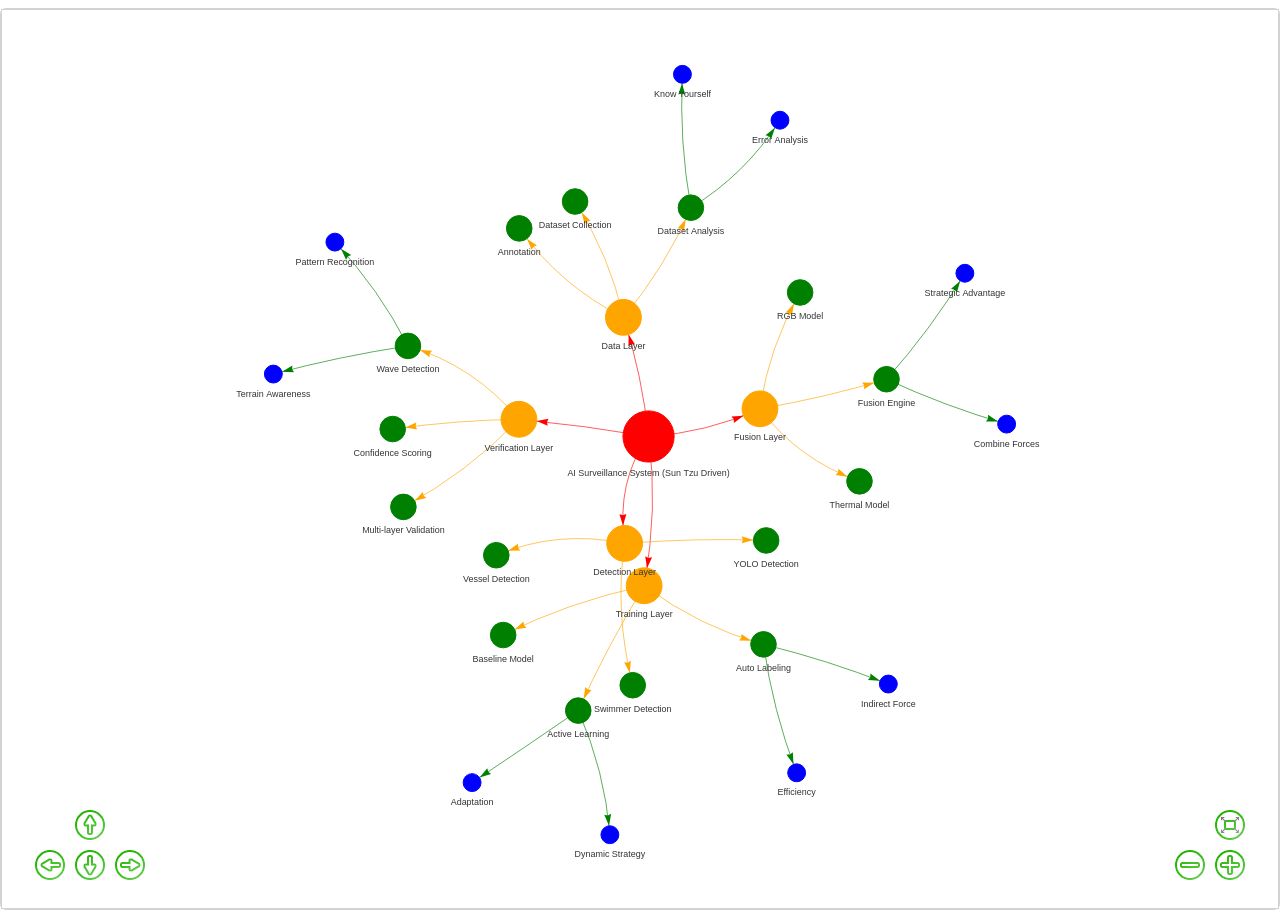
<file: networkgraphs/aow_ai_system_graph.html>
<html>
    <head>
        <meta charset="utf-8">
        
            <script src="lib/bindings/utils.js"></script>
            <link rel="stylesheet" href="lib/vis-9.1.2/vis-network.css">
            <script src="lib/vis-9.1.2/vis-network.min.js"></script>
            
        
<center>
<h1></h1>
</center>

<!-- <link rel="stylesheet" href="../node_modules/vis/dist/vis.min.css" type="text/css" />
<script type="text/javascript" src="../node_modules/vis/dist/vis.js"> </script>-->
        <link
          href="https://cdn.jsdelivr.net/npm/bootstrap@5.0.0-beta3/dist/css/bootstrap.min.css"
          rel="stylesheet"
          integrity="sha384-eOJMYsd53ii+scO/bJGFsiCZc+5NDVN2yr8+0RDqr0Ql0h+rP48ckxlpbzKgwra6"
          crossorigin="anonymous"
        />
        <script
          src="https://cdn.jsdelivr.net/npm/bootstrap@5.0.0-beta3/dist/js/bootstrap.bundle.min.js"
          integrity="sha384-JEW9xMcG8R+pH31jmWH6WWP0WintQrMb4s7ZOdauHnUtxwoG2vI5DkLtS3qm9Ekf"
          crossorigin="anonymous"
        ></script>


        <center>
          <h1></h1>
        </center>
        <style type="text/css">

             #mynetwork {
                 width: 100%;
                 height: 900px;
                 background-color: #ffffff;
                 border: 1px solid lightgray;
                 position: relative;
                 float: left;
             }

             

             

             
        </style>
    </head>


    <body>
        <div class="card" style="width: 100%">
            
            
            <div id="mynetwork" class="card-body"></div>
        </div>

        
        

        <script type="text/javascript">

              // initialize global variables.
              var edges;
              var nodes;
              var allNodes;
              var allEdges;
              var nodeColors;
              var originalNodes;
              var network;
              var container;
              var options, data;
              var filter = {
                  item : '',
                  property : '',
                  value : []
              };

              

              

              // This method is responsible for drawing the graph, returns the drawn network
              function drawGraph() {
                  var container = document.getElementById('mynetwork');

                  

                  // parsing and collecting nodes and edges from the python
                  nodes = new vis.DataSet([{"color": "red", "id": "AI Surveillance System (Sun Tzu Driven)", "label": "AI Surveillance System (Sun Tzu Driven)", "shape": "dot", "size": 40, "title": "Strategy-driven AI architecture"}, {"color": "orange", "id": "Data Layer", "label": "Data Layer", "shape": "dot", "size": 28, "title": "Data Layer"}, {"color": "green", "id": "Dataset Collection", "label": "Dataset Collection", "shape": "dot", "size": 20, "title": "Raw maritime footage"}, {"color": "green", "id": "Annotation", "label": "Annotation", "shape": "dot", "size": 20, "title": "Bounding boxes + segmentation"}, {"color": "green", "id": "Dataset Analysis", "label": "Dataset Analysis", "shape": "dot", "size": 20, "title": "Class balance, noise detection"}, {"color": "orange", "id": "Training Layer", "label": "Training Layer", "shape": "dot", "size": 28, "title": "Training Layer"}, {"color": "green", "id": "Baseline Model", "label": "Baseline Model", "shape": "dot", "size": 20, "title": "Train on small dataset"}, {"color": "green", "id": "Auto Labeling", "label": "Auto Labeling", "shape": "dot", "size": 20, "title": "Scale dataset using model"}, {"color": "green", "id": "Active Learning", "label": "Active Learning", "shape": "dot", "size": 20, "title": "Iterative improvement"}, {"color": "orange", "id": "Detection Layer", "label": "Detection Layer", "shape": "dot", "size": 28, "title": "Detection Layer"}, {"color": "green", "id": "YOLO Detection", "label": "YOLO Detection", "shape": "dot", "size": 20, "title": "Primary object detection"}, {"color": "green", "id": "Swimmer Detection", "label": "Swimmer Detection", "shape": "dot", "size": 20, "title": "Human detection in water"}, {"color": "green", "id": "Vessel Detection", "label": "Vessel Detection", "shape": "dot", "size": 20, "title": "Multi-class vessel detection"}, {"color": "orange", "id": "Verification Layer", "label": "Verification Layer", "shape": "dot", "size": 28, "title": "Verification Layer"}, {"color": "green", "id": "Wave Detection", "label": "Wave Detection", "shape": "dot", "size": 20, "title": "Detect wake/ripple"}, {"color": "green", "id": "Multi-layer Validation", "label": "Multi-layer Validation", "shape": "dot", "size": 20, "title": "Cross-check predictions"}, {"color": "green", "id": "Confidence Scoring", "label": "Confidence Scoring", "shape": "dot", "size": 20, "title": "Filter weak detections"}, {"color": "orange", "id": "Fusion Layer", "label": "Fusion Layer", "shape": "dot", "size": 28, "title": "Fusion Layer"}, {"color": "green", "id": "RGB Model", "label": "RGB Model", "shape": "dot", "size": 20, "title": "Daytime detection"}, {"color": "green", "id": "Thermal Model", "label": "Thermal Model", "shape": "dot", "size": 20, "title": "Night detection"}, {"color": "green", "id": "Fusion Engine", "label": "Fusion Engine", "shape": "dot", "size": 20, "title": "Combine outputs"}, {"color": "blue", "id": "Know Yourself", "label": "Know Yourself", "shape": "dot", "size": 14, "title": "Understand your data"}, {"color": "blue", "id": "Error Analysis", "label": "Error Analysis", "shape": "dot", "size": 14, "title": "Identify weaknesses"}, {"color": "blue", "id": "Indirect Force", "label": "Indirect Force", "shape": "dot", "size": 14, "title": "Scale without manual effort"}, {"color": "blue", "id": "Efficiency", "label": "Efficiency", "shape": "dot", "size": 14, "title": "Save time/resources"}, {"color": "blue", "id": "Combine Forces", "label": "Combine Forces", "shape": "dot", "size": 14, "title": "Multiple signals"}, {"color": "blue", "id": "Strategic Advantage", "label": "Strategic Advantage", "shape": "dot", "size": 14, "title": "Higher accuracy"}, {"color": "blue", "id": "Terrain Awareness", "label": "Terrain Awareness", "shape": "dot", "size": 14, "title": "Understand environment"}, {"color": "blue", "id": "Pattern Recognition", "label": "Pattern Recognition", "shape": "dot", "size": 14, "title": "Water behaviour"}, {"color": "blue", "id": "Adaptation", "label": "Adaptation", "shape": "dot", "size": 14, "title": "Continuous improvement"}, {"color": "blue", "id": "Dynamic Strategy", "label": "Dynamic Strategy", "shape": "dot", "size": 14, "title": "React to new data"}]);
                  edges = new vis.DataSet([{"arrows": "to", "from": "AI Surveillance System (Sun Tzu Driven)", "to": "Data Layer"}, {"arrows": "to", "from": "AI Surveillance System (Sun Tzu Driven)", "to": "Training Layer"}, {"arrows": "to", "from": "AI Surveillance System (Sun Tzu Driven)", "to": "Detection Layer"}, {"arrows": "to", "from": "AI Surveillance System (Sun Tzu Driven)", "to": "Verification Layer"}, {"arrows": "to", "from": "AI Surveillance System (Sun Tzu Driven)", "to": "Fusion Layer"}, {"arrows": "to", "from": "Data Layer", "to": "Dataset Collection"}, {"arrows": "to", "from": "Data Layer", "to": "Annotation"}, {"arrows": "to", "from": "Data Layer", "to": "Dataset Analysis"}, {"arrows": "to", "from": "Dataset Analysis", "to": "Know Yourself"}, {"arrows": "to", "from": "Dataset Analysis", "to": "Error Analysis"}, {"arrows": "to", "from": "Training Layer", "to": "Baseline Model"}, {"arrows": "to", "from": "Training Layer", "to": "Auto Labeling"}, {"arrows": "to", "from": "Training Layer", "to": "Active Learning"}, {"arrows": "to", "from": "Auto Labeling", "to": "Indirect Force"}, {"arrows": "to", "from": "Auto Labeling", "to": "Efficiency"}, {"arrows": "to", "from": "Active Learning", "to": "Adaptation"}, {"arrows": "to", "from": "Active Learning", "to": "Dynamic Strategy"}, {"arrows": "to", "from": "Detection Layer", "to": "YOLO Detection"}, {"arrows": "to", "from": "Detection Layer", "to": "Swimmer Detection"}, {"arrows": "to", "from": "Detection Layer", "to": "Vessel Detection"}, {"arrows": "to", "from": "Verification Layer", "to": "Wave Detection"}, {"arrows": "to", "from": "Verification Layer", "to": "Multi-layer Validation"}, {"arrows": "to", "from": "Verification Layer", "to": "Confidence Scoring"}, {"arrows": "to", "from": "Wave Detection", "to": "Terrain Awareness"}, {"arrows": "to", "from": "Wave Detection", "to": "Pattern Recognition"}, {"arrows": "to", "from": "Fusion Layer", "to": "RGB Model"}, {"arrows": "to", "from": "Fusion Layer", "to": "Thermal Model"}, {"arrows": "to", "from": "Fusion Layer", "to": "Fusion Engine"}, {"arrows": "to", "from": "Fusion Engine", "to": "Combine Forces"}, {"arrows": "to", "from": "Fusion Engine", "to": "Strategic Advantage"}]);

                  nodeColors = {};
                  allNodes = nodes.get({ returnType: "Object" });
                  for (nodeId in allNodes) {
                    nodeColors[nodeId] = allNodes[nodeId].color;
                  }
                  allEdges = edges.get({ returnType: "Object" });
                  // adding nodes and edges to the graph
                  data = {nodes: nodes, edges: edges};

                  var options = {"interaction": {"hover": true, "navigationButtons": true, "keyboard": true, "zoomView": true}, "physics": {"barnesHut": {"gravitationalConstant": -3000, "springLength": 200, "damping": 0.95}}};

                  


                  

                  network = new vis.Network(container, data, options);

                  

                  

                  


                  

                  return network;

              }
              drawGraph();
        </script>
    </body>
</html>
</file>
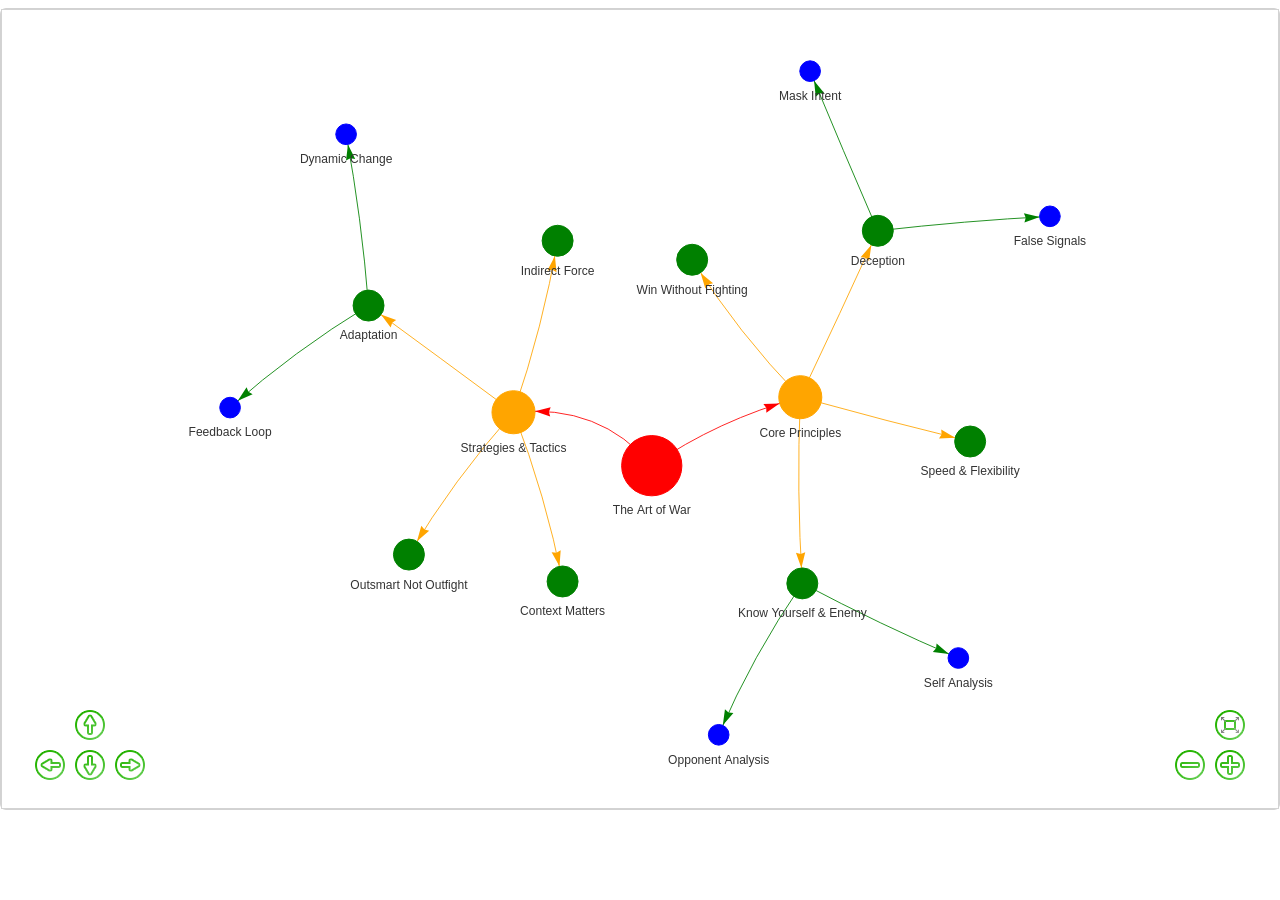
<file: networkgraphs/aow_simple_graph.html>
<html>
    <head>
        <meta charset="utf-8">
        
            <script src="lib/bindings/utils.js"></script>
            <link rel="stylesheet" href="lib/vis-9.1.2/vis-network.css">
            <script src="lib/vis-9.1.2/vis-network.min.js"></script>
            
        
<center>
<h1></h1>
</center>

<!-- <link rel="stylesheet" href="../node_modules/vis/dist/vis.min.css" type="text/css" />
<script type="text/javascript" src="../node_modules/vis/dist/vis.js"> </script>-->
        <link
          href="https://cdn.jsdelivr.net/npm/bootstrap@5.0.0-beta3/dist/css/bootstrap.min.css"
          rel="stylesheet"
          integrity="sha384-eOJMYsd53ii+scO/bJGFsiCZc+5NDVN2yr8+0RDqr0Ql0h+rP48ckxlpbzKgwra6"
          crossorigin="anonymous"
        />
        <script
          src="https://cdn.jsdelivr.net/npm/bootstrap@5.0.0-beta3/dist/js/bootstrap.bundle.min.js"
          integrity="sha384-JEW9xMcG8R+pH31jmWH6WWP0WintQrMb4s7ZOdauHnUtxwoG2vI5DkLtS3qm9Ekf"
          crossorigin="anonymous"
        ></script>


        <center>
          <h1></h1>
        </center>
        <style type="text/css">

             #mynetwork {
                 width: 100%;
                 height: 800px;
                 background-color: #ffffff;
                 border: 1px solid lightgray;
                 position: relative;
                 float: left;
             }

             

             

             
        </style>
    </head>


    <body>
        <div class="card" style="width: 100%">
            
            
            <div id="mynetwork" class="card-body"></div>
        </div>

        
        

        <script type="text/javascript">

              // initialize global variables.
              var edges;
              var nodes;
              var allNodes;
              var allEdges;
              var nodeColors;
              var originalNodes;
              var network;
              var container;
              var options, data;
              var filter = {
                  item : '',
                  property : '',
                  value : []
              };

              

              

              // This method is responsible for drawing the graph, returns the drawn network
              function drawGraph() {
                  var container = document.getElementById('mynetwork');

                  

                  // parsing and collecting nodes and edges from the python
                  nodes = new vis.DataSet([{"color": "red", "id": "The Art of War", "label": "The Art of War", "shape": "dot", "size": 35, "title": "Ancient strategy system by Sun Tzu"}, {"color": "orange", "id": "Core Principles", "label": "Core Principles", "shape": "dot", "size": 25, "title": "Core Principles"}, {"color": "green", "id": "Know Yourself \u0026 Enemy", "label": "Know Yourself \u0026 Enemy", "shape": "dot", "size": 18, "title": "Understand strengths, weaknesses, data"}, {"color": "green", "id": "Deception", "label": "Deception", "shape": "dot", "size": 18, "title": "Mislead, hide intent, indirect methods"}, {"color": "green", "id": "Win Without Fighting", "label": "Win Without Fighting", "shape": "dot", "size": 18, "title": "Avoid unnecessary conflict"}, {"color": "green", "id": "Speed \u0026 Flexibility", "label": "Speed \u0026 Flexibility", "shape": "dot", "size": 18, "title": "Adapt quickly to change"}, {"color": "orange", "id": "Strategies \u0026 Tactics", "label": "Strategies \u0026 Tactics", "shape": "dot", "size": 25, "title": "Strategies \u0026 Tactics"}, {"color": "green", "id": "Outsmart Not Outfight", "label": "Outsmart Not Outfight", "shape": "dot", "size": 18, "title": "Efficiency over brute force"}, {"color": "green", "id": "Adaptation", "label": "Adaptation", "shape": "dot", "size": 18, "title": "Dynamic strategy"}, {"color": "green", "id": "Indirect Force", "label": "Indirect Force", "shape": "dot", "size": 18, "title": "Use secondary methods"}, {"color": "green", "id": "Context Matters", "label": "Context Matters", "shape": "dot", "size": 18, "title": "No fixed rules"}, {"color": "blue", "id": "Mask Intent", "label": "Mask Intent", "shape": "dot", "size": 12, "title": "Hide true objective"}, {"color": "blue", "id": "False Signals", "label": "False Signals", "shape": "dot", "size": 12, "title": "Create misleading patterns"}, {"color": "blue", "id": "Self Analysis", "label": "Self Analysis", "shape": "dot", "size": 12, "title": "Evaluate internal capability"}, {"color": "blue", "id": "Opponent Analysis", "label": "Opponent Analysis", "shape": "dot", "size": 12, "title": "Understand external threats"}, {"color": "blue", "id": "Dynamic Change", "label": "Dynamic Change", "shape": "dot", "size": 12, "title": "Adjust in real time"}, {"color": "blue", "id": "Feedback Loop", "label": "Feedback Loop", "shape": "dot", "size": 12, "title": "Learn and improve"}]);
                  edges = new vis.DataSet([{"arrows": "to", "from": "The Art of War", "to": "Core Principles"}, {"arrows": "to", "from": "The Art of War", "to": "Strategies \u0026 Tactics"}, {"arrows": "to", "from": "Core Principles", "to": "Know Yourself \u0026 Enemy"}, {"arrows": "to", "from": "Core Principles", "to": "Deception"}, {"arrows": "to", "from": "Core Principles", "to": "Win Without Fighting"}, {"arrows": "to", "from": "Core Principles", "to": "Speed \u0026 Flexibility"}, {"arrows": "to", "from": "Know Yourself \u0026 Enemy", "to": "Self Analysis"}, {"arrows": "to", "from": "Know Yourself \u0026 Enemy", "to": "Opponent Analysis"}, {"arrows": "to", "from": "Deception", "to": "Mask Intent"}, {"arrows": "to", "from": "Deception", "to": "False Signals"}, {"arrows": "to", "from": "Strategies \u0026 Tactics", "to": "Outsmart Not Outfight"}, {"arrows": "to", "from": "Strategies \u0026 Tactics", "to": "Adaptation"}, {"arrows": "to", "from": "Strategies \u0026 Tactics", "to": "Indirect Force"}, {"arrows": "to", "from": "Strategies \u0026 Tactics", "to": "Context Matters"}, {"arrows": "to", "from": "Adaptation", "to": "Dynamic Change"}, {"arrows": "to", "from": "Adaptation", "to": "Feedback Loop"}]);

                  nodeColors = {};
                  allNodes = nodes.get({ returnType: "Object" });
                  for (nodeId in allNodes) {
                    nodeColors[nodeId] = allNodes[nodeId].color;
                  }
                  allEdges = edges.get({ returnType: "Object" });
                  // adding nodes and edges to the graph
                  data = {nodes: nodes, edges: edges};

                  var options = {"physics": {"barnesHut": {"gravitationalConstant": -2500, "springLength": 180}}, "interaction": {"hover": true, "navigationButtons": true, "keyboard": true}};

                  


                  

                  network = new vis.Network(container, data, options);

                  

                  

                  


                  

                  return network;

              }
              drawGraph();
        </script>
    </body>
</html>
</file>
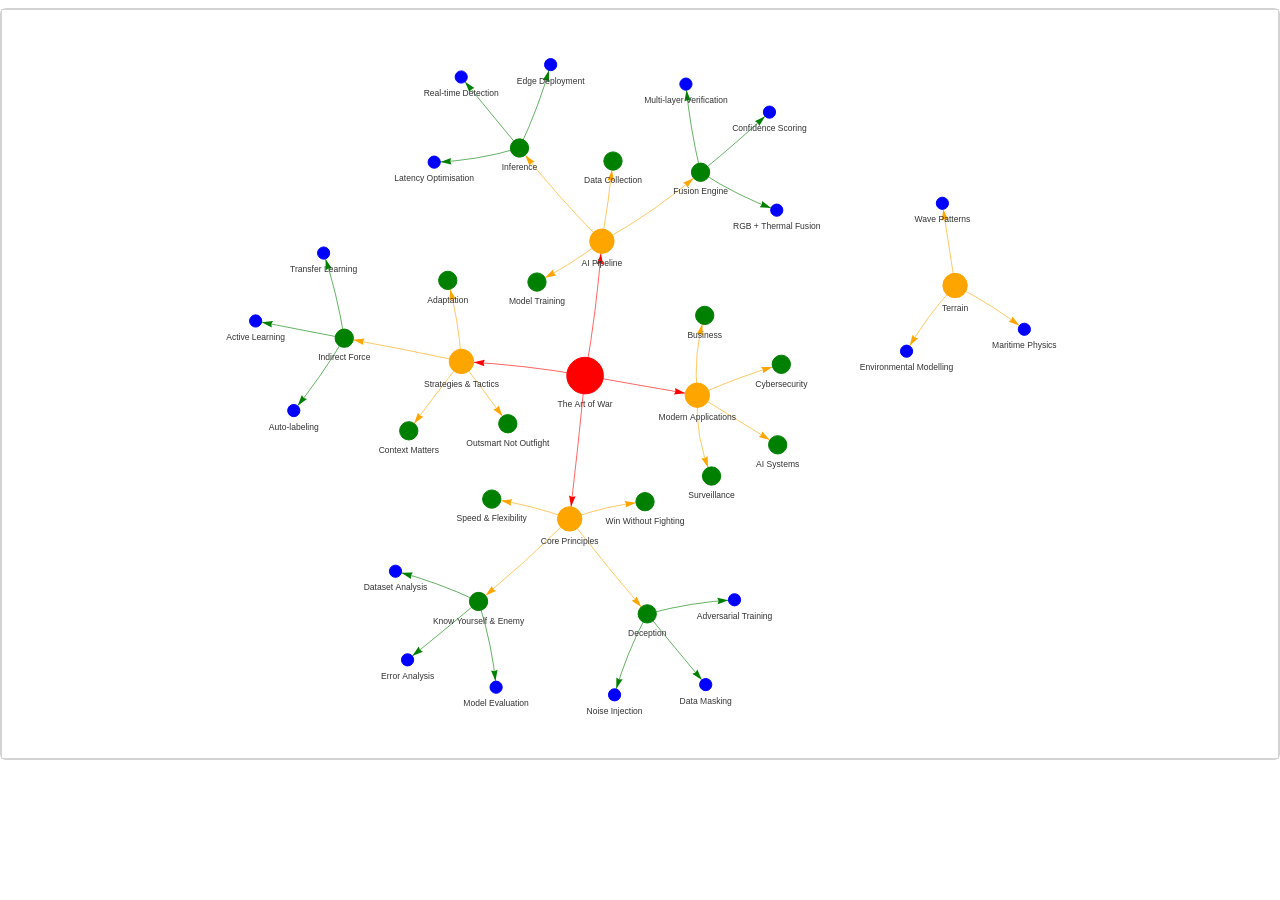
<file: networkgraphs/art_of_war_network.html>
<html>
    <head>
        <meta charset="utf-8">
        
            <script src="lib/bindings/utils.js"></script>
            <link rel="stylesheet" href="lib/vis-9.1.2/vis-network.css">
            <script src="lib/vis-9.1.2/vis-network.min.js"></script>
            
        
<center>
<h1></h1>
</center>

<!-- <link rel="stylesheet" href="../node_modules/vis/dist/vis.min.css" type="text/css" />
<script type="text/javascript" src="../node_modules/vis/dist/vis.js"> </script>-->
        <link
          href="https://cdn.jsdelivr.net/npm/bootstrap@5.0.0-beta3/dist/css/bootstrap.min.css"
          rel="stylesheet"
          integrity="sha384-eOJMYsd53ii+scO/bJGFsiCZc+5NDVN2yr8+0RDqr0Ql0h+rP48ckxlpbzKgwra6"
          crossorigin="anonymous"
        />
        <script
          src="https://cdn.jsdelivr.net/npm/bootstrap@5.0.0-beta3/dist/js/bootstrap.bundle.min.js"
          integrity="sha384-JEW9xMcG8R+pH31jmWH6WWP0WintQrMb4s7ZOdauHnUtxwoG2vI5DkLtS3qm9Ekf"
          crossorigin="anonymous"
        ></script>


        <center>
          <h1></h1>
        </center>
        <style type="text/css">

             #mynetwork {
                 width: 100%;
                 height: 750px;
                 background-color: #ffffff;
                 border: 1px solid lightgray;
                 position: relative;
                 float: left;
             }

             

             

             
        </style>
    </head>


    <body>
        <div class="card" style="width: 100%">
            
            
            <div id="mynetwork" class="card-body"></div>
        </div>

        
        

        <script type="text/javascript">

              // initialize global variables.
              var edges;
              var nodes;
              var allNodes;
              var allEdges;
              var nodeColors;
              var originalNodes;
              var network;
              var container;
              var options, data;
              var filter = {
                  item : '',
                  property : '',
                  value : []
              };

              

              

              // This method is responsible for drawing the graph, returns the drawn network
              function drawGraph() {
                  var container = document.getElementById('mynetwork');

                  

                  // parsing and collecting nodes and edges from the python
                  nodes = new vis.DataSet([{"color": "red", "id": "The Art of War", "label": "The Art of War", "shape": "dot", "size": 30}, {"color": "orange", "id": "Core Principles", "label": "Core Principles", "shape": "dot", "size": 20}, {"color": "green", "id": "Know Yourself \u0026 Enemy", "label": "Know Yourself \u0026 Enemy", "shape": "dot", "size": 15}, {"color": "green", "id": "Deception", "label": "Deception", "shape": "dot", "size": 15}, {"color": "green", "id": "Win Without Fighting", "label": "Win Without Fighting", "shape": "dot", "size": 15}, {"color": "green", "id": "Speed \u0026 Flexibility", "label": "Speed \u0026 Flexibility", "shape": "dot", "size": 15}, {"color": "orange", "id": "Strategies \u0026 Tactics", "label": "Strategies \u0026 Tactics", "shape": "dot", "size": 20}, {"color": "green", "id": "Outsmart Not Outfight", "label": "Outsmart Not Outfight", "shape": "dot", "size": 15}, {"color": "green", "id": "Adaptation", "label": "Adaptation", "shape": "dot", "size": 15}, {"color": "green", "id": "Indirect Force", "label": "Indirect Force", "shape": "dot", "size": 15}, {"color": "green", "id": "Context Matters", "label": "Context Matters", "shape": "dot", "size": 15}, {"color": "orange", "id": "Modern Applications", "label": "Modern Applications", "shape": "dot", "size": 20}, {"color": "green", "id": "Business", "label": "Business", "shape": "dot", "size": 15}, {"color": "green", "id": "AI Systems", "label": "AI Systems", "shape": "dot", "size": 15}, {"color": "green", "id": "Cybersecurity", "label": "Cybersecurity", "shape": "dot", "size": 15}, {"color": "green", "id": "Surveillance", "label": "Surveillance", "shape": "dot", "size": 15}, {"color": "orange", "id": "AI Pipeline", "label": "AI Pipeline", "shape": "dot", "size": 20}, {"color": "green", "id": "Data Collection", "label": "Data Collection", "shape": "dot", "size": 15}, {"color": "green", "id": "Model Training", "label": "Model Training", "shape": "dot", "size": 15}, {"color": "green", "id": "Inference", "label": "Inference", "shape": "dot", "size": 15}, {"color": "green", "id": "Fusion Engine", "label": "Fusion Engine", "shape": "dot", "size": 15}, {"color": "blue", "id": "Data Masking", "label": "Data Masking", "shape": "dot", "size": 10}, {"color": "blue", "id": "Adversarial Training", "label": "Adversarial Training", "shape": "dot", "size": 10}, {"color": "blue", "id": "Noise Injection", "label": "Noise Injection", "shape": "dot", "size": 10}, {"color": "blue", "id": "Model Evaluation", "label": "Model Evaluation", "shape": "dot", "size": 10}, {"color": "blue", "id": "Dataset Analysis", "label": "Dataset Analysis", "shape": "dot", "size": 10}, {"color": "blue", "id": "Error Analysis", "label": "Error Analysis", "shape": "dot", "size": 10}, {"color": "blue", "id": "Maritime Physics", "label": "Maritime Physics", "shape": "dot", "size": 10}, {"color": "orange", "id": "Terrain", "label": "Terrain", "shape": "dot", "size": 20}, {"color": "blue", "id": "Wave Patterns", "label": "Wave Patterns", "shape": "dot", "size": 10}, {"color": "blue", "id": "Environmental Modelling", "label": "Environmental Modelling", "shape": "dot", "size": 10}, {"color": "blue", "id": "Auto-labeling", "label": "Auto-labeling", "shape": "dot", "size": 10}, {"color": "blue", "id": "Transfer Learning", "label": "Transfer Learning", "shape": "dot", "size": 10}, {"color": "blue", "id": "Active Learning", "label": "Active Learning", "shape": "dot", "size": 10}, {"color": "blue", "id": "RGB + Thermal Fusion", "label": "RGB + Thermal Fusion", "shape": "dot", "size": 10}, {"color": "blue", "id": "Confidence Scoring", "label": "Confidence Scoring", "shape": "dot", "size": 10}, {"color": "blue", "id": "Multi-layer Verification", "label": "Multi-layer Verification", "shape": "dot", "size": 10}, {"color": "blue", "id": "Real-time Detection", "label": "Real-time Detection", "shape": "dot", "size": 10}, {"color": "blue", "id": "Latency Optimisation", "label": "Latency Optimisation", "shape": "dot", "size": 10}, {"color": "blue", "id": "Edge Deployment", "label": "Edge Deployment", "shape": "dot", "size": 10}]);
                  edges = new vis.DataSet([{"arrows": "to", "from": "The Art of War", "to": "Core Principles"}, {"arrows": "to", "from": "The Art of War", "to": "Strategies \u0026 Tactics"}, {"arrows": "to", "from": "The Art of War", "to": "Modern Applications"}, {"arrows": "to", "from": "The Art of War", "to": "AI Pipeline"}, {"arrows": "to", "from": "Core Principles", "to": "Know Yourself \u0026 Enemy"}, {"arrows": "to", "from": "Core Principles", "to": "Deception"}, {"arrows": "to", "from": "Core Principles", "to": "Win Without Fighting"}, {"arrows": "to", "from": "Core Principles", "to": "Speed \u0026 Flexibility"}, {"arrows": "to", "from": "Know Yourself \u0026 Enemy", "to": "Model Evaluation"}, {"arrows": "to", "from": "Know Yourself \u0026 Enemy", "to": "Dataset Analysis"}, {"arrows": "to", "from": "Know Yourself \u0026 Enemy", "to": "Error Analysis"}, {"arrows": "to", "from": "Deception", "to": "Data Masking"}, {"arrows": "to", "from": "Deception", "to": "Adversarial Training"}, {"arrows": "to", "from": "Deception", "to": "Noise Injection"}, {"arrows": "to", "from": "Strategies \u0026 Tactics", "to": "Outsmart Not Outfight"}, {"arrows": "to", "from": "Strategies \u0026 Tactics", "to": "Adaptation"}, {"arrows": "to", "from": "Strategies \u0026 Tactics", "to": "Indirect Force"}, {"arrows": "to", "from": "Strategies \u0026 Tactics", "to": "Context Matters"}, {"arrows": "to", "from": "Indirect Force", "to": "Auto-labeling"}, {"arrows": "to", "from": "Indirect Force", "to": "Transfer Learning"}, {"arrows": "to", "from": "Indirect Force", "to": "Active Learning"}, {"arrows": "to", "from": "Modern Applications", "to": "Business"}, {"arrows": "to", "from": "Modern Applications", "to": "AI Systems"}, {"arrows": "to", "from": "Modern Applications", "to": "Cybersecurity"}, {"arrows": "to", "from": "Modern Applications", "to": "Surveillance"}, {"arrows": "to", "from": "AI Pipeline", "to": "Data Collection"}, {"arrows": "to", "from": "AI Pipeline", "to": "Model Training"}, {"arrows": "to", "from": "AI Pipeline", "to": "Inference"}, {"arrows": "to", "from": "AI Pipeline", "to": "Fusion Engine"}, {"arrows": "to", "from": "Inference", "to": "Real-time Detection"}, {"arrows": "to", "from": "Inference", "to": "Latency Optimisation"}, {"arrows": "to", "from": "Inference", "to": "Edge Deployment"}, {"arrows": "to", "from": "Fusion Engine", "to": "RGB + Thermal Fusion"}, {"arrows": "to", "from": "Fusion Engine", "to": "Confidence Scoring"}, {"arrows": "to", "from": "Fusion Engine", "to": "Multi-layer Verification"}, {"arrows": "to", "from": "Terrain", "to": "Maritime Physics"}, {"arrows": "to", "from": "Terrain", "to": "Wave Patterns"}, {"arrows": "to", "from": "Terrain", "to": "Environmental Modelling"}]);

                  nodeColors = {};
                  allNodes = nodes.get({ returnType: "Object" });
                  for (nodeId in allNodes) {
                    nodeColors[nodeId] = allNodes[nodeId].color;
                  }
                  allEdges = edges.get({ returnType: "Object" });
                  // adding nodes and edges to the graph
                  data = {nodes: nodes, edges: edges};

                  var options = {
    "configure": {
        "enabled": false
    },
    "edges": {
        "color": {
            "inherit": true
        },
        "smooth": {
            "enabled": true,
            "type": "dynamic"
        }
    },
    "interaction": {
        "dragNodes": true,
        "hideEdgesOnDrag": false,
        "hideNodesOnDrag": false
    },
    "physics": {
        "enabled": true,
        "stabilization": {
            "enabled": true,
            "fit": true,
            "iterations": 1000,
            "onlyDynamicEdges": false,
            "updateInterval": 50
        }
    }
};

                  


                  

                  network = new vis.Network(container, data, options);

                  

                  

                  


                  

                  return network;

              }
              drawGraph();
        </script>
    </body>
</html>
</file>
<file: networkgraphs/lib/vis-9.1.2/vis-network.css>
.vis-overlay{bottom:0;left:0;position:absolute;right:0;top:0;z-index:10}.vis-active{box-shadow:0 0 10px #86d5f8}.vis [class*=span]{min-height:0;width:auto}div.vis-color-picker{background-color:#fff;border-radius:15px;box-shadow:0 0 10px 0 rgba(0,0,0,.5);display:none;height:444px;left:30px;margin-left:30px;margin-top:-140px;padding:10px;position:absolute;top:0;width:310px;z-index:1}div.vis-color-picker div.vis-arrow{left:5px;position:absolute;top:147px}div.vis-color-picker div.vis-arrow:after,div.vis-color-picker div.vis-arrow:before{border:solid transparent;content:" ";height:0;pointer-events:none;position:absolute;right:100%;top:50%;width:0}div.vis-color-picker div.vis-arrow:after{border-color:hsla(0,0%,100%,0) #fff hsla(0,0%,100%,0) hsla(0,0%,100%,0);border-width:30px;margin-top:-30px}div.vis-color-picker div.vis-color{cursor:pointer;height:289px;position:absolute;width:289px}div.vis-color-picker div.vis-brightness{position:absolute;top:313px}div.vis-color-picker div.vis-opacity{position:absolute;top:350px}div.vis-color-picker div.vis-selector{background:#4c4c4c;background:-moz-linear-gradient(top,#4c4c4c 0,#595959 12%,#666 25%,#474747 39%,#2c2c2c 50%,#000 51%,#111 60%,#2b2b2b 76%,#1c1c1c 91%,#131313 100%);background:-webkit-gradient(linear,left top,left bottom,color-stop(0,#4c4c4c),color-stop(12%,#595959),color-stop(25%,#666),color-stop(39%,#474747),color-stop(50%,#2c2c2c),color-stop(51%,#000),color-stop(60%,#111),color-stop(76%,#2b2b2b),color-stop(91%,#1c1c1c),color-stop(100%,#131313));background:-webkit-linear-gradient(top,#4c4c4c,#595959 12%,#666 25%,#474747 39%,#2c2c2c 50%,#000 51%,#111 60%,#2b2b2b 76%,#1c1c1c 91%,#131313);background:-o-linear-gradient(top,#4c4c4c 0,#595959 12%,#666 25%,#474747 39%,#2c2c2c 50%,#000 51%,#111 60%,#2b2b2b 76%,#1c1c1c 91%,#131313 100%);background:-ms-linear-gradient(top,#4c4c4c 0,#595959 12%,#666 25%,#474747 39%,#2c2c2c 50%,#000 51%,#111 60%,#2b2b2b 76%,#1c1c1c 91%,#131313 100%);background:linear-gradient(180deg,#4c4c4c 0,#595959 12%,#666 25%,#474747 39%,#2c2c2c 50%,#000 51%,#111 60%,#2b2b2b 76%,#1c1c1c 91%,#131313);border:1px solid #fff;border-radius:15px;filter:progid:DXImageTransform.Microsoft.gradient(startColorstr="#4c4c4c",endColorstr="#131313",GradientType=0);height:15px;left:137px;position:absolute;top:137px;width:15px}div.vis-color-picker div.vis-new-color{left:159px;padding-right:2px;text-align:right}div.vis-color-picker div.vis-initial-color,div.vis-color-picker div.vis-new-color{border:1px solid rgba(0,0,0,.1);border-radius:5px;color:rgba(0,0,0,.4);font-size:10px;height:20px;line-height:20px;position:absolute;top:380px;vertical-align:middle;width:140px}div.vis-color-picker div.vis-initial-color{left:10px;padding-left:2px;text-align:left}div.vis-color-picker div.vis-label{left:10px;position:absolute;width:300px}div.vis-color-picker div.vis-label.vis-brightness{top:300px}div.vis-color-picker div.vis-label.vis-opacity{top:338px}div.vis-color-picker div.vis-button{background-color:#f7f7f7;border:2px solid #d9d9d9;border-radius:10px;cursor:pointer;height:25px;line-height:25px;position:absolute;text-align:center;top:410px;vertical-align:middle;width:68px}div.vis-color-picker div.vis-button.vis-cancel{left:5px}div.vis-color-picker div.vis-button.vis-load{left:82px}div.vis-color-picker div.vis-button.vis-apply{left:159px}div.vis-color-picker div.vis-button.vis-save{left:236px}div.vis-color-picker input.vis-range{height:20px;width:290px}div.vis-configuration{display:block;float:left;font-size:12px;position:relative}div.vis-configuration-wrapper{display:block;width:700px}div.vis-configuration-wrapper:after{clear:both;content:"";display:block}div.vis-configuration.vis-config-option-container{background-color:#fff;border:2px solid #f7f8fa;border-radius:4px;display:block;left:10px;margin-top:20px;padding-left:5px;width:495px}div.vis-configuration.vis-config-button{background-color:#f7f8fa;border:2px solid #ceced0;border-radius:4px;cursor:pointer;display:block;height:25px;left:10px;line-height:25px;margin-bottom:30px;margin-top:20px;padding-left:5px;vertical-align:middle;width:495px}div.vis-configuration.vis-config-button.hover{background-color:#4588e6;border:2px solid #214373;color:#fff}div.vis-configuration.vis-config-item{display:block;float:left;height:25px;line-height:25px;vertical-align:middle;width:495px}div.vis-configuration.vis-config-item.vis-config-s2{background-color:#f7f8fa;border-radius:3px;left:10px;padding-left:5px}div.vis-configuration.vis-config-item.vis-config-s3{background-color:#e4e9f0;border-radius:3px;left:20px;padding-left:5px}div.vis-configuration.vis-config-item.vis-config-s4{background-color:#cfd8e6;border-radius:3px;left:30px;padding-left:5px}div.vis-configuration.vis-config-header{font-size:18px;font-weight:700}div.vis-configuration.vis-config-label{height:25px;line-height:25px;width:120px}div.vis-configuration.vis-config-label.vis-config-s3{width:110px}div.vis-configuration.vis-config-label.vis-config-s4{width:100px}div.vis-configuration.vis-config-colorBlock{border:1px solid #444;border-radius:2px;cursor:pointer;height:19px;margin:0;padding:0;top:1px;width:30px}input.vis-configuration.vis-config-checkbox{left:-5px}input.vis-configuration.vis-config-rangeinput{margin:0;padding:1px;pointer-events:none;position:relative;top:-5px;width:60px}input.vis-configuration.vis-config-range{-webkit-appearance:none;background-color:transparent;border:0 solid #fff;height:20px;width:300px}input.vis-configuration.vis-config-range::-webkit-slider-runnable-track{background:#dedede;background:-moz-linear-gradient(top,#dedede 0,#c8c8c8 99%);background:-webkit-gradient(linear,left top,left bottom,color-stop(0,#dedede),color-stop(99%,#c8c8c8));background:-webkit-linear-gradient(top,#dedede,#c8c8c8 99%);background:-o-linear-gradient(top,#dedede 0,#c8c8c8 99%);background:-ms-linear-gradient(top,#dedede 0,#c8c8c8 99%);background:linear-gradient(180deg,#dedede 0,#c8c8c8 99%);border:1px solid #999;border-radius:3px;box-shadow:0 0 3px 0 #aaa;filter:progid:DXImageTransform.Microsoft.gradient(startColorstr="#dedede",endColorstr="#c8c8c8",GradientType=0);height:5px;width:300px}input.vis-configuration.vis-config-range::-webkit-slider-thumb{-webkit-appearance:none;background:#3876c2;background:-moz-linear-gradient(top,#3876c2 0,#385380 100%);background:-webkit-gradient(linear,left top,left bottom,color-stop(0,#3876c2),color-stop(100%,#385380));background:-webkit-linear-gradient(top,#3876c2,#385380);background:-o-linear-gradient(top,#3876c2 0,#385380 100%);background:-ms-linear-gradient(top,#3876c2 0,#385380 100%);background:linear-gradient(180deg,#3876c2 0,#385380);border:1px solid #14334b;border-radius:50%;box-shadow:0 0 1px 0 #111927;filter:progid:DXImageTransform.Microsoft.gradient(startColorstr="#3876c2",endColorstr="#385380",GradientType=0);height:17px;margin-top:-7px;width:17px}input.vis-configuration.vis-config-range:focus{outline:none}input.vis-configuration.vis-config-range:focus::-webkit-slider-runnable-track{background:#9d9d9d;background:-moz-linear-gradient(top,#9d9d9d 0,#c8c8c8 99%);background:-webkit-gradient(linear,left top,left bottom,color-stop(0,#9d9d9d),color-stop(99%,#c8c8c8));background:-webkit-linear-gradient(top,#9d9d9d,#c8c8c8 99%);background:-o-linear-gradient(top,#9d9d9d 0,#c8c8c8 99%);background:-ms-linear-gradient(top,#9d9d9d 0,#c8c8c8 99%);background:linear-gradient(180deg,#9d9d9d 0,#c8c8c8 99%);filter:progid:DXImageTransform.Microsoft.gradient(startColorstr="#9d9d9d",endColorstr="#c8c8c8",GradientType=0)}input.vis-configuration.vis-config-range::-moz-range-track{background:#dedede;background:-moz-linear-gradient(top,#dedede 0,#c8c8c8 99%);background:-webkit-gradient(linear,left top,left bottom,color-stop(0,#dedede),color-stop(99%,#c8c8c8));background:-webkit-linear-gradient(top,#dedede,#c8c8c8 99%);background:-o-linear-gradient(top,#dedede 0,#c8c8c8 99%);background:-ms-linear-gradient(top,#dedede 0,#c8c8c8 99%);background:linear-gradient(180deg,#dedede 0,#c8c8c8 99%);border:1px solid #999;border-radius:3px;box-shadow:0 0 3px 0 #aaa;filter:progid:DXImageTransform.Microsoft.gradient(startColorstr="#dedede",endColorstr="#c8c8c8",GradientType=0);height:10px;width:300px}input.vis-configuration.vis-config-range::-moz-range-thumb{background:#385380;border:none;border-radius:50%;height:16px;width:16px}input.vis-configuration.vis-config-range:-moz-focusring{outline:1px solid #fff;outline-offset:-1px}input.vis-configuration.vis-config-range::-ms-track{background:transparent;border-color:transparent;border-width:6px 0;color:transparent;height:5px;width:300px}input.vis-configuration.vis-config-range::-ms-fill-lower{background:#777;border-radius:10px}input.vis-configuration.vis-config-range::-ms-fill-upper{background:#ddd;border-radius:10px}input.vis-configuration.vis-config-range::-ms-thumb{background:#385380;border:none;border-radius:50%;height:16px;width:16px}input.vis-configuration.vis-config-range:focus::-ms-fill-lower{background:#888}input.vis-configuration.vis-config-range:focus::-ms-fill-upper{background:#ccc}.vis-configuration-popup{background:rgba(57,76,89,.85);border:2px solid #f2faff;border-radius:4px;color:#fff;font-size:14px;height:30px;line-height:30px;position:absolute;text-align:center;-webkit-transition:opacity .3s ease-in-out;-moz-transition:opacity .3s ease-in-out;transition:opacity .3s ease-in-out;width:150px}.vis-configuration-popup:after,.vis-configuration-popup:before{border:solid transparent;content:" ";height:0;left:100%;pointer-events:none;position:absolute;top:50%;width:0}.vis-configuration-popup:after{border-color:rgba(136,183,213,0) rgba(136,183,213,0) rgba(136,183,213,0) rgba(57,76,89,.85);border-width:8px;margin-top:-8px}.vis-configuration-popup:before{border-color:rgba(194,225,245,0) rgba(194,225,245,0) rgba(194,225,245,0) #f2faff;border-width:12px;margin-top:-12px}div.vis-tooltip{background-color:#f5f4ed;border:1px solid #808074;-moz-border-radius:3px;-webkit-border-radius:3px;border-radius:3px;box-shadow:3px 3px 10px rgba(0,0,0,.2);color:#000;font-family:verdana;font-size:14px;padding:5px;pointer-events:none;position:absolute;visibility:hidden;white-space:nowrap;z-index:5}div.vis-network div.vis-navigation div.vis-button{-webkit-touch-callout:none;background-position:2px 2px;background-repeat:no-repeat;-moz-border-radius:17px;border-radius:17px;cursor:pointer;display:inline-block;height:34px;position:absolute;-webkit-user-select:none;-khtml-user-select:none;-moz-user-select:none;-ms-user-select:none;user-select:none;width:34px}div.vis-network div.vis-navigation div.vis-button:hover{box-shadow:0 0 3px 3px rgba(56,207,21,.3)}div.vis-network div.vis-navigation div.vis-button:active{box-shadow:0 0 1px 3px rgba(56,207,21,.95)}div.vis-network div.vis-navigation div.vis-button.vis-up{background-image:url("[data-uri]");bottom:50px;left:55px}div.vis-network div.vis-navigation div.vis-button.vis-down{background-image:url("[data-uri]");bottom:10px;left:55px}div.vis-network div.vis-navigation div.vis-button.vis-left{background-image:url("[data-uri]");bottom:10px;left:15px}div.vis-network div.vis-navigation div.vis-button.vis-right{background-image:url("[data-uri]");bottom:10px;left:95px}div.vis-network div.vis-navigation div.vis-button.vis-zoomIn{background-image:url("[data-uri]");bottom:10px;right:15px}div.vis-network div.vis-navigation div.vis-button.vis-zoomOut{background-image:url("[data-uri]");bottom:10px;right:55px}div.vis-network div.vis-navigation div.vis-button.vis-zoomExtends{background-image:url("[data-uri]");bottom:50px;right:15px}div.vis-network div.vis-manipulation{background:#fff;background:-moz-linear-gradient(top,#fff 0,#fcfcfc 48%,#fafafa 50%,#fcfcfc 100%);background:-webkit-gradient(linear,left top,left bottom,color-stop(0,#fff),color-stop(48%,#fcfcfc),color-stop(50%,#fafafa),color-stop(100%,#fcfcfc));background:-webkit-linear-gradient(top,#fff,#fcfcfc 48%,#fafafa 50%,#fcfcfc);background:-o-linear-gradient(top,#fff 0,#fcfcfc 48%,#fafafa 50%,#fcfcfc 100%);background:-ms-linear-gradient(top,#fff 0,#fcfcfc 48%,#fafafa 50%,#fcfcfc 100%);background:linear-gradient(180deg,#fff 0,#fcfcfc 48%,#fafafa 50%,#fcfcfc);border:0 solid #d6d9d8;border-bottom:1px;box-sizing:content-box;filter:progid:DXImageTransform.Microsoft.gradient(startColorstr="#ffffff",endColorstr="#fcfcfc",GradientType=0);height:28px;left:0;padding-top:4px;position:absolute;top:0;width:100%}div.vis-network button.vis-edit-mode,div.vis-network div.vis-edit-mode{height:30px;left:0;position:absolute;top:5px}div.vis-network button.vis-close{-webkit-touch-callout:none;background-color:transparent;background-image:url("[data-uri]");background-position:20px 3px;background-repeat:no-repeat;border:none;cursor:pointer;height:30px;position:absolute;right:0;top:0;-webkit-user-select:none;-khtml-user-select:none;-moz-user-select:none;-ms-user-select:none;user-select:none;width:30px}div.vis-network button.vis-close:hover{opacity:.6}div.vis-network div.vis-edit-mode button.vis-button,div.vis-network div.vis-manipulation button.vis-button{-webkit-touch-callout:none;background-color:transparent;background-position:0 0;background-repeat:no-repeat;border:none;-moz-border-radius:15px;border-radius:15px;box-sizing:content-box;cursor:pointer;float:left;font-family:verdana;font-size:12px;height:24px;margin-left:10px;padding:0 8px;-webkit-user-select:none;-khtml-user-select:none;-moz-user-select:none;-ms-user-select:none;user-select:none}div.vis-network div.vis-manipulation button.vis-button:hover{box-shadow:1px 1px 8px rgba(0,0,0,.2)}div.vis-network div.vis-manipulation button.vis-button:active{box-shadow:1px 1px 8px rgba(0,0,0,.5)}div.vis-network div.vis-manipulation button.vis-button.vis-back{background-image:url("[data-uri]")}div.vis-network div.vis-manipulation div.vis-none:hover{box-shadow:1px 1px 8px transparent;cursor:default}div.vis-network div.vis-manipulation div.vis-none:active{box-shadow:1px 1px 8px transparent}div.vis-network div.vis-manipulation div.vis-none{line-height:23px;padding:0}div.vis-network div.vis-manipulation div.notification{font-weight:700;margin:2px}div.vis-network div.vis-manipulation button.vis-button.vis-add{background-image:url("[data-uri]")}div.vis-network div.vis-edit-mode button.vis-button.vis-edit,div.vis-network div.vis-manipulation button.vis-button.vis-edit{background-image:url("[data-uri]")}div.vis-network div.vis-edit-mode button.vis-button.vis-edit.vis-edit-mode{background-color:#fcfcfc;border:1px solid #ccc}div.vis-network div.vis-manipulation button.vis-button.vis-connect{background-image:url("[data-uri]")}div.vis-network div.vis-manipulation button.vis-button.vis-delete{background-image:url("[data-uri]")}div.vis-network div.vis-edit-mode div.vis-label,div.vis-network div.vis-manipulation div.vis-label{line-height:25px;margin:0 0 0 23px}div.vis-network div.vis-manipulation div.vis-separator-line{background-color:#bdbdbd;display:inline-block;float:left;height:21px;margin:0 7px 0 15px;width:1px}
</file>
